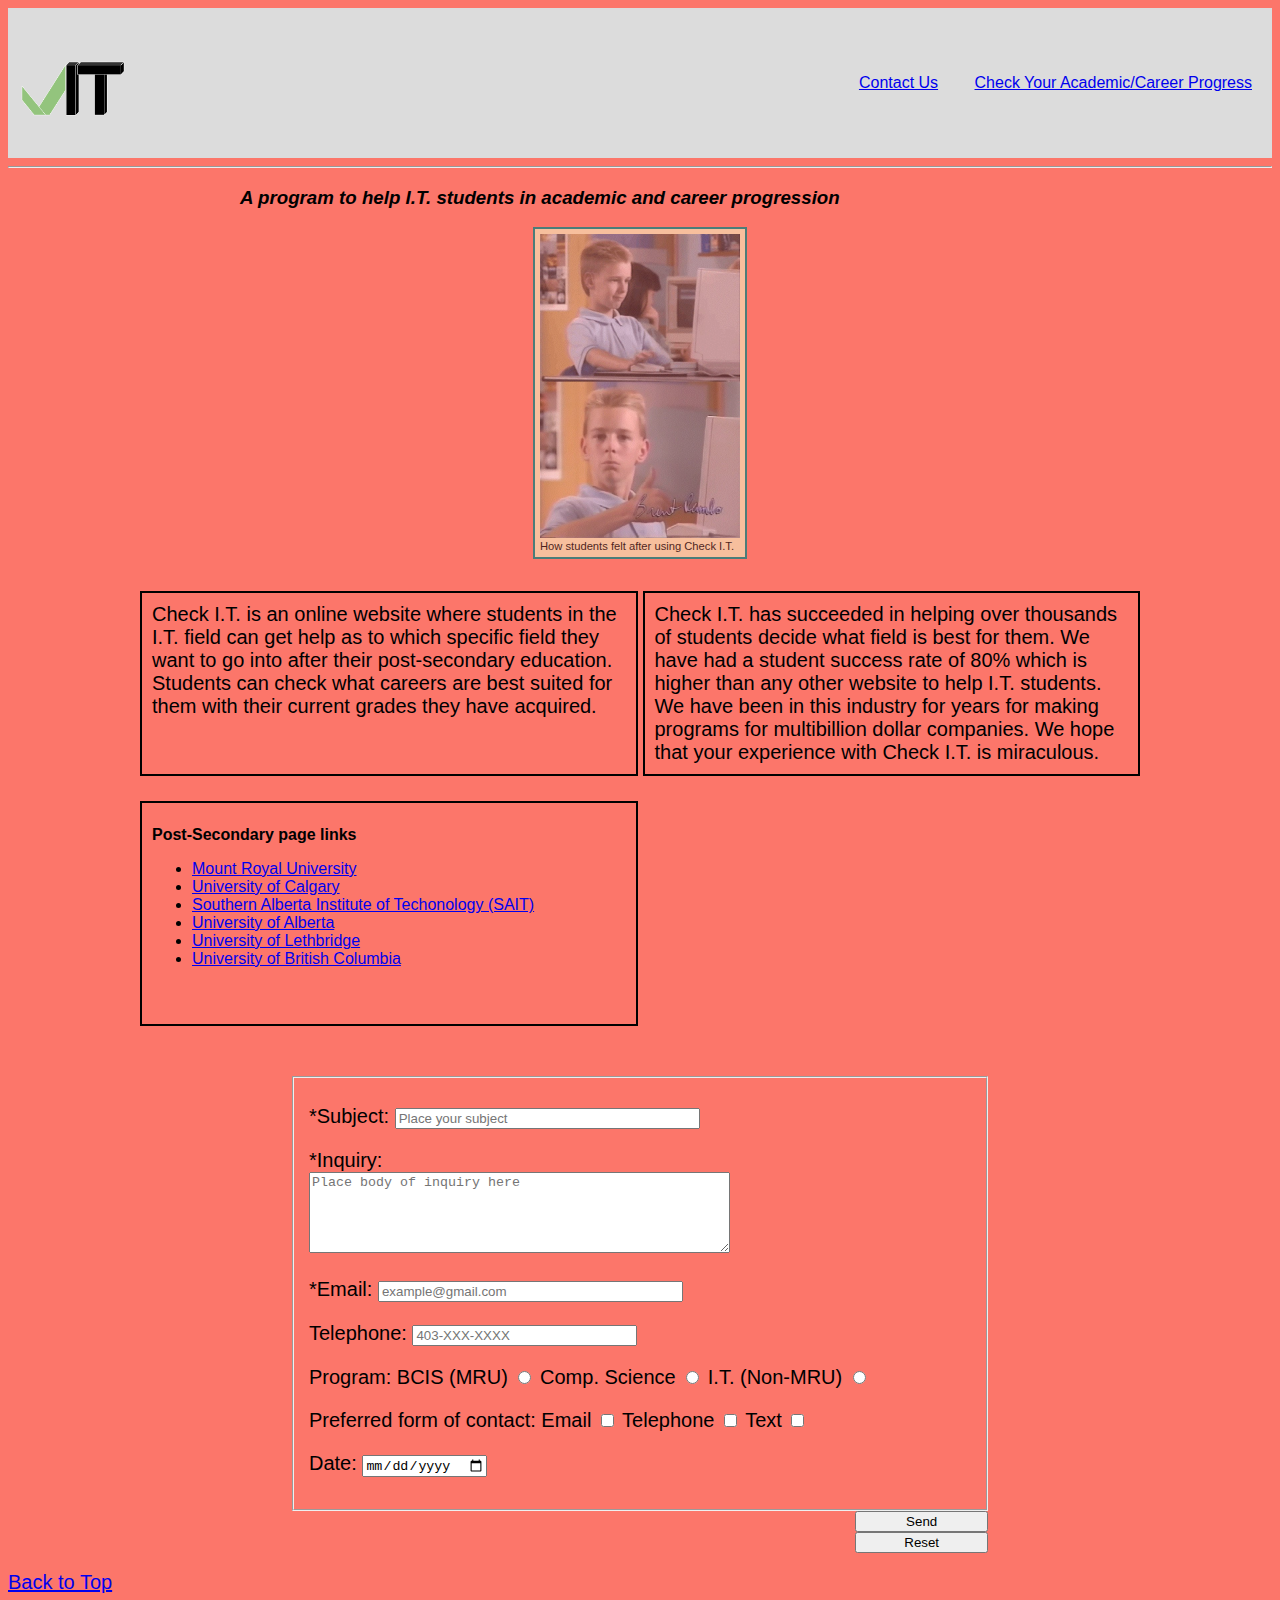
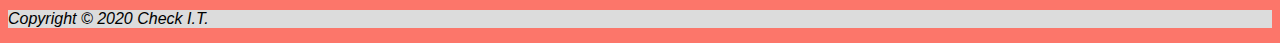
<file: index.html>
<!DOCTYPE  html>
<html lang="en">
    <head>
        <meta charset="utf-8">
        <meta name="description" content="A program that helps with education and career for I.T. students">
        <meta name="keywords" content="IT,Check,Grades,Programming,Development,Students">
        <meta name="viewport" content="width=device-width, initial-scale=1.0">
        <meta name="author" content="Jashan">
        <meta name="author" content="Darylle">

        <link rel="stylesheet" href="style/index.css" type="text/css">
        <link rel="stylesheet" href="style/main.css" type="text/css">

        <title>Check I.T.</title>
    </head>

    <body>
        <header id="content">
            <div><h1><img src="images/logo.png" alt="logo" title="Check I.T. logo" width=130 id="logo"></h1>         
            </div>
            <nav class="menu">           
                <ul>    
                    <li><a href="contact.html" target="_blank">Contact Us</a></li>
                    <li><a href="sample.html" target="_blank">Check Your Academic/Career Progress</a></li>
                </ul>   
                </nav>
        </header>

        <hr>

        <main>

            
            
            <h3>A program to help I.T. students in academic and career progression</h3>


            <figure>
                <img src="images/good.png" alt="" title="After using Check I.T." width=200>
                <figcaption>How students felt after using Check I.T.</figcaption>
            </figure>


            <article class="wrapper">    
            
            
            

            <p class="item1" id="item">
            Check I.T. is an online website where students in the I.T. 
            field can get help as to which specific field they want to go 
            into after their post-secondary education. Students can check 
            what careers are best suited for them with their current grades they have acquired. 
            </p>

        

        
            <p id="item" class="item2">
                Check I.T. has succeeded in helping over thousands of students decide 
                what field is best for them. We have had a student success rate of 80% 
                which is higher than any other website to help I.T. students. We have been 
                in this industry for years for making programs for multibillion dollar companies.
                We hope that your experience with Check I.T. is miraculous.
                
            </p>
            
        
        <!--This allows user to access post-secondary information-->
        <div class="item3" id="item">    
        <h2 class="uni">Post-Secondary page links</h2>
            <ul class="uni">
                <li><a href="https://www.mtroyal.ca/" target="_blank">Mount Royal University</a></li>
                <li><a href="https://www.ucalgary.ca/" target="_blank">University of Calgary</a></li>
                <li><a href="https://www.sait.ca/" target="_blank">Southern Alberta Institute of Techonology (SAIT)</a></li>
                <li><a href="https://www.ualberta.ca/index.html" target="_blank">University of Alberta</a></li>
                <li><a href="https://www.uleth.ca/" target="_blank">University of Lethbridge</a></li>
                <li><a href="https://www.ubc.ca/" target="_blank">University of British Columbia</a></li>
            </ul>
            
        </div>
        </article>


        
        <form method="post" action="mailto:@mtroyal.ca" enctype="text/plain" name="ReviewForm" class="form">
            <input type="hidden" name="subject" value="Contact Form">

            <!--Allows user to express their opinions on the website functionality to allow for improvements based on feedback-->
            <fieldset>
                <p>
                    <label> <span class="box">*Subject:</span>
                        <input name="subject" type="text" size="35" value="" maxlength="30" placeholder="Place your subject">
                    </label>
                </p>
                <p>
                    <label> <span class="box">*Inquiry:</span><br>
                        <textarea name="inquiry" rows="5" cols="50" placeholder="Place body of inquiry here" maxlength="140"></textarea>
                    </label>
                </p>
                <p>
                    <label> <span class="box">*Email:</span>
                        <input name="email" type="email" size="35" maxlength="35" placeholder="example@gmail.com" pattern="[a-z0-9._%+-]+@[a-z0-9.-]+\.[a-z]{2,4}$">
                    </label>
                </p>
                <p>
                    <label> <span class="box">Telephone:</span>
                        <input name="telephone" type="tel" size="25" placeholder="403-XXX-XXXX" pattern="[0-9]{3}[\-][0-9]{3}[\-][0-9]{4}" maxlength="15">
                    </label>
                </p>
                <p>
                    <span class="box">Program:</span>
                    <label> BCIS (MRU)
                        <input name="program" type="radio" value="bcis">
                    </label>
                    <label> Comp. Science
                        <input name="program" type="radio" value="cs">
                    </label>
                    <label> I.T. (Non-MRU)
                        <input name="program" type="radio" value="it">
                    </label>
                </p>
                <p>
                    <span class="box">Preferred form of contact:</span>
                    <label> Email
                        <input name="contact" type="checkbox" value="email">
                    </label>
                    <label> Telephone
                        <input name="contact" type="checkbox" value="telephone">
                    </label>
                    <label> Text
                        <input name="contact" type="checkbox" value="text">
                    </label>
                </p>
                <p>
                    <label> <span class="box">Date:</span>
                        <input name="date" type="date">
                    </label>
                </p>
            </fieldset>
                <input id="button" type="submit" value="Send">
                <input id="button" type="reset" value="Reset">
            </form>
        </main> 

    <br>
        <a href="#content" id="tex">Back to Top</a>

        <footer>
            <p><i>Copyright &copy; 2020 Check I.T.</i></p>
        </footer>
    </body>
</html>
</file>
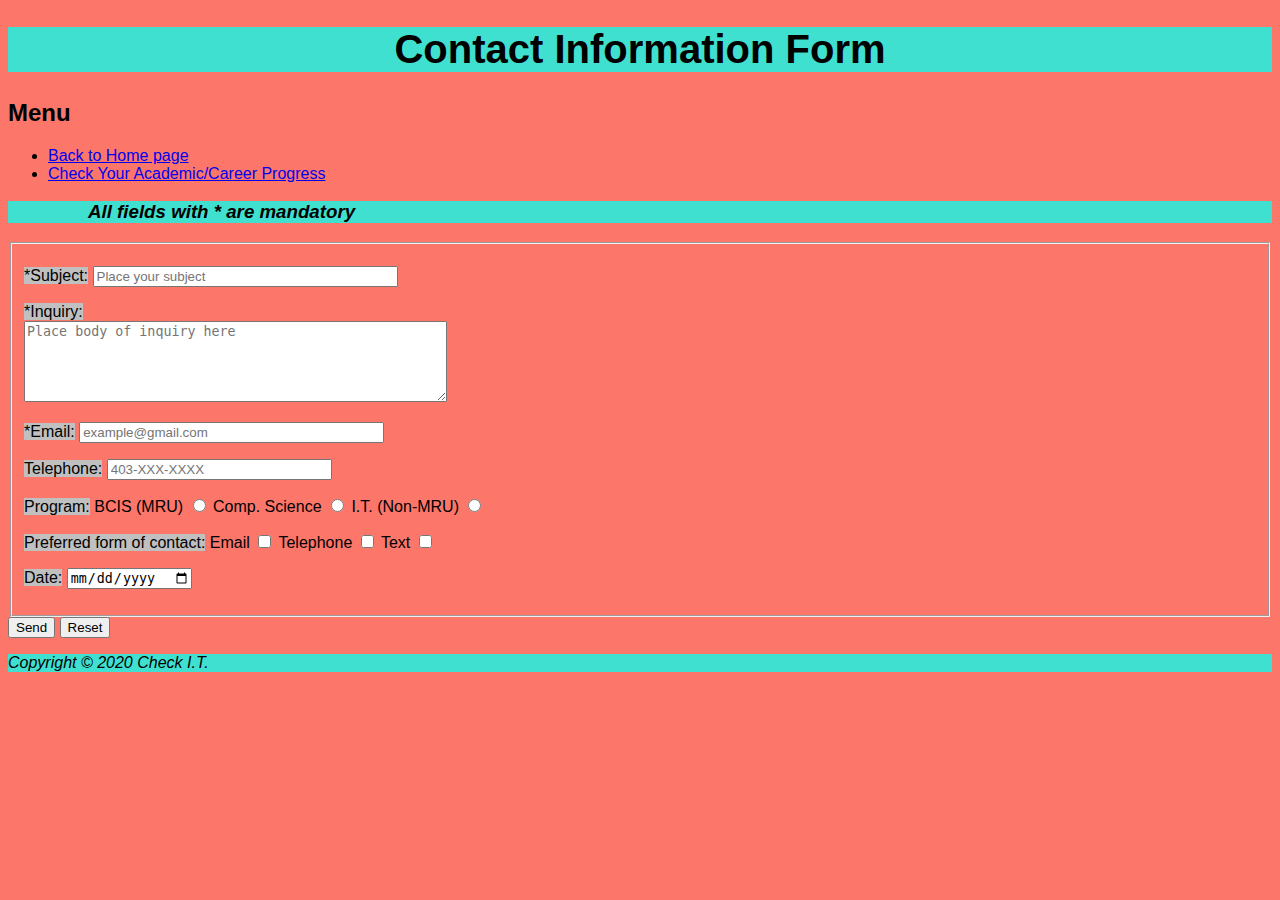
<file: contact.html>
<!DOCTYPE  html>
<html lang="en">
    <head>
        <meta charset="utf-8">
        <meta name="description" content="Contact information form for Check I.T.">
        <meta name="keywords" content="Contact,Info,Form">
        <meta name="author" content="Darylle">
        <meta name="author" content="Jashan">


        <link rel="stylesheet" href="style/contact.css" type="text/css">
        <link rel="stylesheet" href="style/main.css" type="text/css">

        <title>Contact Info Form</title>
    </head>

    <!--Form to allow users to contact us about any disfucntionality, assistance, and communication about using Check I.T.-->
    <body>
        <header>
            <h1 class="middle">Contact Information Form</h1>
        </header>
        
        
        <main>
        
        
        <form method="post" action="mailto:rhaid834@mtroyal.ca" enctype="text/plain" name="ContactForm">
            <input type="hidden" name="subject" value="Contact Form">

            <nav>
                <h2>Menu</h2>
                <ul>
                    <li><a href="index.html" target="_blank">Back to Home page</a></li>
                    <li><a href="sample.html" target="_blank">Check Your Academic/Career Progress</a></li>
                </ul>   
                </nav>
            



            <h3 id="m">All fields with * are mandatory</h3>

            <fieldset>
            <p>
                <label> <span class="box">*Subject:</span>
                    <input name="subject" type="text" size="35" value="" maxlength="30" placeholder="Place your subject">
                </label>
            </p>
            <p>
                <label> <span class="box">*Inquiry:</span><br>
                    <textarea name="inquiry" rows="5" cols="50" placeholder="Place body of inquiry here" maxlength="140"></textarea>
                </label>
            </p>
            <p>
                <label> <span class="box">*Email:</span>
                    <input name="email" type="email" size="35" maxlength="35" placeholder="example@gmail.com" pattern="[a-z0-9._%+-]+@[a-z0-9.-]+\.[a-z]{2,4}$">
                </label>
            </p>
            <p>
                <label> <span class="box">Telephone:</span>
                    <input name="telephone" type="tel" size="25" placeholder="403-XXX-XXXX" pattern="[0-9]{3}[\-][0-9]{3}[\-][0-9]{4}" maxlength="15">
                </label>
            </p>
            <p>
                <span class="box">Program:</span>
                <label> BCIS (MRU)
                    <input name="program" type="radio" value="bcis">
                </label>
                <label> Comp. Science
                    <input name="program" type="radio" value="cs">
                </label>
                <label> I.T. (Non-MRU)
                    <input name="program" type="radio" value="it">
                </label>
            </p>
            <p>
                <span class="box">Preferred form of contact:</span>
                <label> Email
                    <input name="contact" type="checkbox" value="email">
                </label>
                <label> Telephone
                    <input name="contact" type="checkbox" value="telephone">
                </label>
                <label> Text
                    <input name="contact" type="checkbox" value="text">
                </label>
            </p>
            <p>
                <label> <span class="box">Date:</span>
                    <input name="date" type="date">
                </label>
            </p>
        </fieldset>

            <input type="submit" value="Send">
            <input type="reset" value="Reset">
        </form>

    </main>

        <footer>
            <p><i>Copyright &copy; 2020 Check I.T.</i></p>
        </footer>
    </body>
</html>
</file>
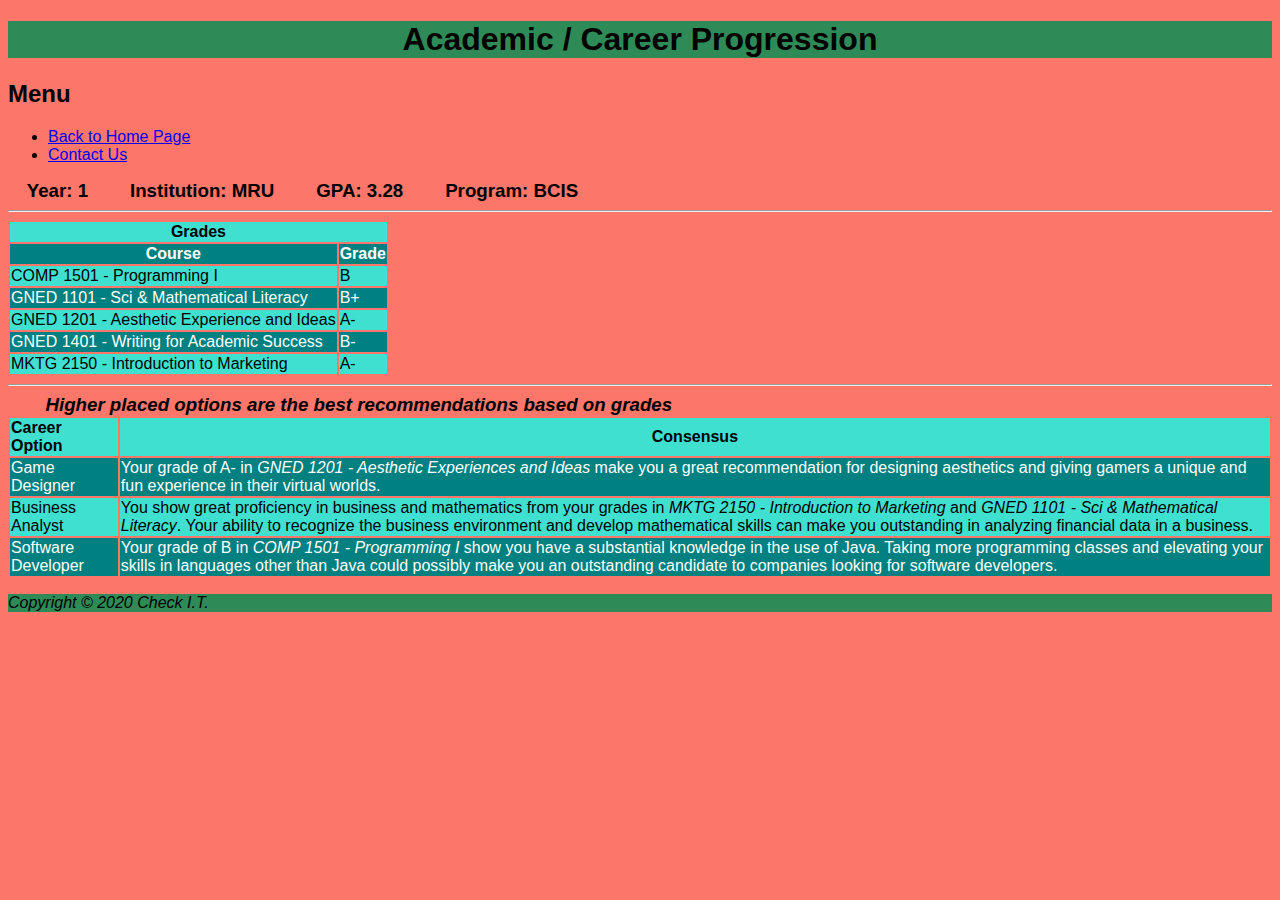
<file: sample.html>
<!DOCTYPE html>
<html lang="en">
    <head>
        <meta charset="utf-8">
        <meta name="description" content="A web page that shows students what field will be the most appropriate for them">
        <meta name="keywords" content="Example, Page, Field">
        <meta name="author" content="Darylle">
        <meta name="author" content="Jashan">

        <link rel="stylesheet" href="style/sample.css" type="text/css">
        <link rel="stylesheet" href="style/main.css" type="text/css">

        <title>Sample Page</title>
    </head>

    <body>
    
        
    
        <header>
            <h1 class="middle">Academic / Career Progression</h1>
        </header>

        <nav>
            <h2 id="menu">Menu</h2>
            <ul>
                <li><a href="index.html" target="_blank">Back to Home Page</a></li>
                <li><a href="contact.html" target="_blank">Contact Us</a></li>
            </ul>   
        </nav>

        <!--Indicates the student's information-->
        <main>
            <h3>Year: 1</h3>
            <h3>Institution: MRU</h3>
            <h3>GPA: 3.28</h3>
            <h3>Program: BCIS</h3>
        <hr>
        <table>
           <tr>
               <td colspan=2 class="middle"><b>Grades</b></td>
           </tr>
           <tr>
               <td class="middle"><strong>Course</strong></td>
               <td><strong>Grade</strong></td>
           </tr>
           <tr>
               <td>COMP 1501 - Programming I</td>
               <td>B</td>
           </tr>
           <tr>
               <td>GNED 1101 - Sci & Mathematical Literacy</td>
               <td>B+</td>
           </tr>
           <tr>
               <td>GNED 1201 - Aesthetic Experience and Ideas</td>
               <td>A-</td>
           </tr>
           <tr>
               <td>GNED 1401 - Writing for Academic Success</td>
               <td>B-</td>
           </tr>
           <tr>
               <td>MKTG 2150 - Introduction to Marketing</td>
               <td>A-</td>
           </tr>
        </table>

        <hr>

        <!--Gives the student career options and suggestions based on their grades-->
        <h3 id="career">Higher placed options are the best recommendations based on grades</h3>
        <table>
            <tr>
                <td><strong>Career Option</strong></td>
                <td class="middle"><strong>Consensus</strong></td>
            </tr>
            <tr>
                <td>Game Designer</td>
                <td>Your grade of A- in <em>GNED 1201 - Aesthetic Experiences and Ideas</em>
                make you a great recommendation for designing aesthetics and giving gamers
                a unique and fun experience in their virtual worlds.
                </td>
            </tr>
            <tr>
                <td>Business Analyst</td>
                <td>You show great proficiency in business and mathematics from your grades
                in <em>MKTG 2150 - Introduction to Marketing</em> and <em>GNED 1101 - Sci & Mathematical Literacy</em>.
                Your ability to recognize the business environment and develop mathematical skills
                can make you outstanding in analyzing financial data in a business.
                </td>
            </tr>
            <tr>
                <td>Software Developer</td>
                <td>Your grade of B in <em>COMP 1501 - Programming I</em> show you have a
                substantial knowledge in the use of Java. Taking more programming classes and
                elevating your skills in languages other than Java could possibly make you
                an outstanding candidate to companies looking for software developers.</td>
            </tr>
        </table>
        </main>

        <footer>
            <p><i>Copyright &copy; 2020 Check I.T.</i></p>
        </footer>
    </body>
</html>
</file>
<file: style/index.css>
header, footer {
    background-color: gainsboro;
}
h1 {
    color: white;
    font-size: 250%;
}
h3 {
    font-style: italic;
}
a[target="_blank"]{
    font-size: 110;
}
#box {
    background: silver;
}

article::first-letter{
    font-size: 250%;
}
article, fieldset , #tex{
    font-size: 20px;
    
}
nav ul li :hover{
    background-color:yellow;
}
.uni {
    font-size: 80%;
}
figure{
   
    font-size: 70%;
}
.form{
    margin-top: 50px;
}

@media screen and (min-width: 500px)
{
    #logo{
        display: block;
        margin-left: auto;
        margin-right: auto;
    }
    main{
        width: 500px;
        margin-left: auto;
        margin-right: auto;
    }
    nav ul li{
        list-style: none;
        display: inline;
        margin: 1em;
    }
    nav
    {
        padding: 0.25em;
    } 
    #item{
        border: 2px solid black;
    }
    figure
    {
        display: grid;
        grid-template-columns: 1fr;
        width: 200px;
        margin-left: auto;
        margin-right: auto;

        display: block;
        border: 2px solid teal;
        background-color: wheat;
        padding: 5px;
        
        
        opacity: 0.7; 
    }

    .item1
    {
        padding: 10px;
    }

    .item2
    {
        padding: 10px;
    }

    .item3
    {
        padding: 10px;
    }
    h3
    {
        display: grid;
        grid-template-columns: 1fr;
        width: 500px;
        margin-left: auto;
        margin-right: auto;
    }
    #button{
        width: 5em;
        position: relative;
        left: 360px;
    }
}
@media screen and (min-width: 1000px)
{
    #logo{
        float: left;
        transform: translateY(5px);
    }

    header
    {
        display: flex;
        height: 150px;
    }

    main{
        width: 1000px;
        margin-left: auto;
        margin-right: auto;
    }

    .menu
    {
        margin-top: auto;
        margin-left: auto;
        margin-bottom: auto;
        
    }
    
    #content
    {
        display: grid;
        grid-template-columns: 1fr 1fr;
    }
    nav ul li{
        list-style: none;
        display: inline;
        margin: 1em;
    }
    nav
    {
        padding: 0.25em;
    }
    h3
    {
        display: grid;
        grid-template-columns: 1fr;
        width: 800px;
        margin-left: auto;
        margin-right: auto;
    }
    figure
    {
        display: grid;
        grid-template-columns: 1fr;
        width: 200px;
        margin-left: auto;
        margin-right: auto;

        display: block;
        border: 2px solid teal;
        background-color: wheat;
        padding: 5px;
        
        
        opacity: 0.7; 
    }

    .wrapper
    {
        display: grid;
        height:100%;
        grid-template-columns: 1fr 1fr;
        grid-template-rows: 1fr 1fr;
        grid-gap: 5px;
        margin-left: auto;
        margin-right: auto;

        
    }

    #item{
        border: 2px solid black;
    }

    .item1
    {
        grid-column: 1/2;
        padding: 10px;
    }

    .item2
    {
        grid-column: 2/3;
        padding: 10px;
    }

    .item3
    {
        grid-column: 1/2;
        padding: 10px;
    }
    .form
    {
        display: grid;
        grid-template-columns: 1fr;
        width: 700px;
        margin-left: auto;
        margin-right: auto;
    }
    #button{
        width: 10em;
        position: relative;
        left: 565px;
    }
}
</file>
<file: style/main.css>
body {
    background-color: #FC766AFF;
    font-family: Verdana, Geneva, Tahoma, sans-serif;
}
.middle{
    text-align: center;
}
</file>
<file: style/contact.css>
header, footer {
    background-color: turquoise;
}
h1 {
    color: black;
    font-size: 250%;
}
h3 {
    font-style: italic;
}
.box {
    background: silver;
}

article::first-letter{
    font-size: 200%;
}
form h3{
    background: turquoise;
}

li :hover{
    background-color: yellow;
}
#m
{
    padding-left: 80px;
}
</file>
<file: style/sample.css>
header, footer {
    background-color: seagreen;
}
main>h3 {
    display: inline;
    margin: 1em;
}
#career {
    display: inline;
    margin: 2em;
    font-style: italic;
}
tr:nth-child(even){
    background-color: teal;
    color: white;
}
tr:nth-child(odd){
    background-color: turquoise;
    color: black;
}
</file>
